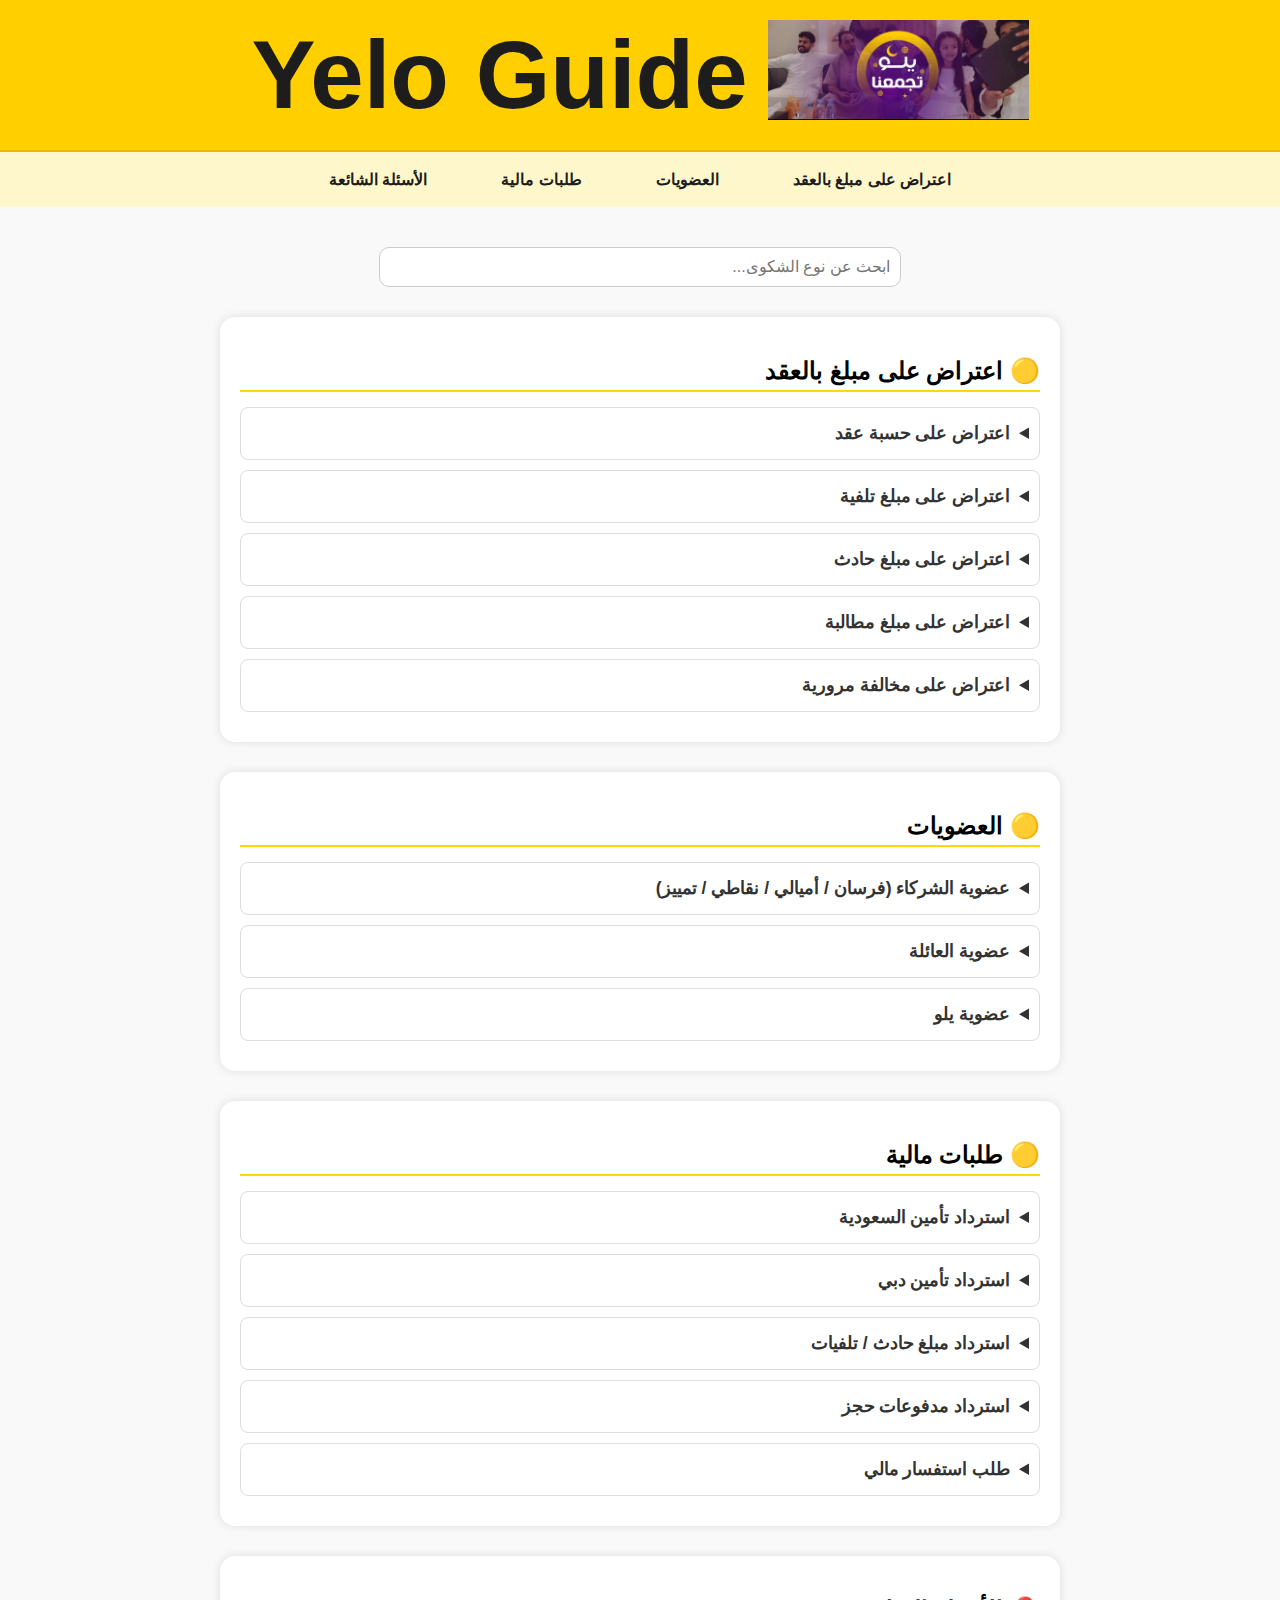
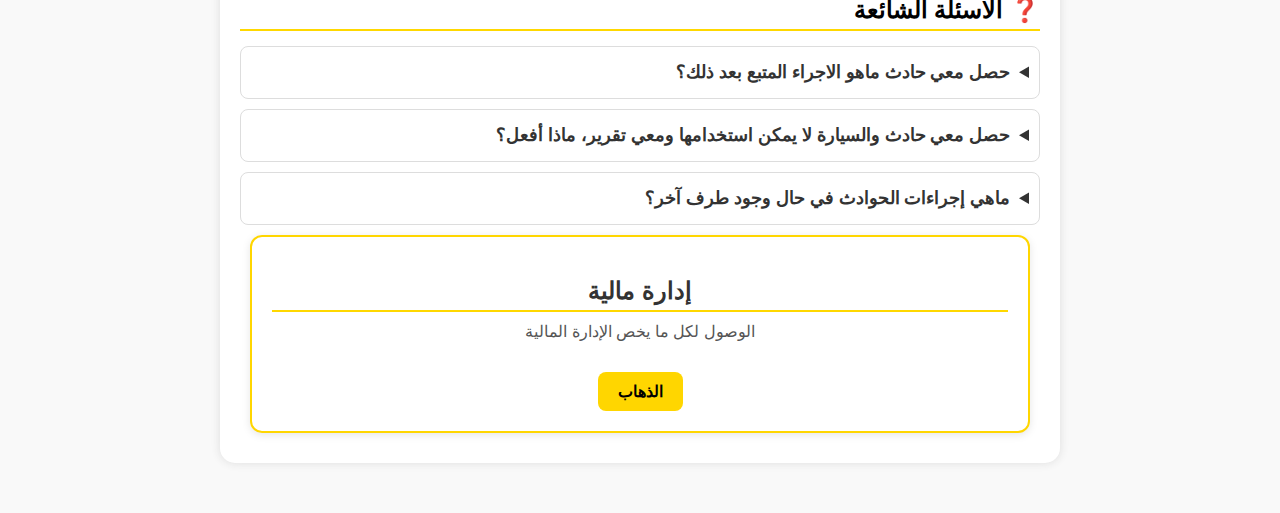
<file: index.html>
<!DOCTYPE html>
<html lang="ar" dir="rtl">
<head>
  <meta charset="UTF-8" />
  <meta name="viewport" content="width=device-width, initial-scale=1.0"/>
  <title>Yelo Guide</title>
  <link rel="stylesheet" href="css/style.css" />
</head>
<body>

  <!-- رأس الصفحة -->
  <header>
    <div class="header-container">
      <img src="img/yelo-logo.svg.jpg" alt="Yelo Logo" class="logo">
      <h1>Yelo Guide</h1>
    </div>
  </header>

  <!-- روابط التنقل -->
  <nav class="nav-links">
    <a href="#contract-issues">اعتراض على مبلغ بالعقد</a>
    <a href="#memberships">العضويات</a>
    <a href="#financial-requests">طلبات مالية</a>
    <a href="#faq">الأسئلة الشائعة</a>
  </nav>

  <!-- مربع البحث -->
  <main>
    <section id="search-section">
      <input type="text" id="searchInput" placeholder="ابحث عن نوع الشكوى...">
    </section>

    <!-- الاعتراضات -->
    <section id="contract-issues" class="section-block">
      <h2>🟡 اعتراض على مبلغ بالعقد</h2>
      <details><summary>اعتراض على حسبة عقد</summary><p>يرجى مراجعة بنود العقد والتأكد من طريقة الحسبة المحددة، ومقارنتها بالمبلغ النهائي.</p></details>
      <details><summary>اعتراض على مبلغ تلفية</summary><p>يتم فحص تقرير التلفيات والصور قبل تسليم السيارة، ومراجعة المسؤول الفني لتأكيد صحة المبلغ.</p></details>
      <details><summary>اعتراض على مبلغ حادث</summary><p>التحقق من بوليصة التأمين والتغطية، ثم رفع الطلب لقسم الحوادث لمراجعته.</p></details>
      <details><summary>اعتراض على مبلغ مطالبة</summary><p>مراجعة تفاصيل المطالبة وتاريخ وقوعها، والتواصل مع الجهة المسؤولة عن معالجتها.</p></details>
      <details><summary>اعتراض على مخالفة مرورية</summary><p>التحقق من وقت وتاريخ المخالفة، وتأكيد ارتباطها بالفترة التي كانت السيارة مستأجرة فيها.</p></details>
    </section>

    <!-- العضويات -->
    <section id="memberships" class="section-block">
      <h2>🟡 العضويات</h2>
      <details><summary>عضوية الشركاء (فرسان / أميالي / نقاطي / تمييز)</summary><p>يرجى التأكد من ربط العضوية أثناء الحجز، حيث لا يمكن إضافة النقاط بعد إغلاق العقد.</p></details>
      <details><summary>عضوية العائلة</summary><p>يشترط أن تكون العضوية مفعلة ومربوطة بنفس الحساب، ويتم تطبيق الخصم تلقائيًا في حال تطابق البيانات.</p></details>
      <details><summary>عضوية يلو</summary><p>الرجاء التحقق من حالة العضوية من خلال التطبيق أو الموقع الرسمي، حيث تُحتسب الامتيازات بناءً على نوع العضوية.</p></details>
    </section>

    <!-- الطلبات المالية -->
    <section id="financial-requests" class="section-block">
      <h2>🟡 طلبات مالية</h2>
      <details><summary>استرداد تأمين السعودية</summary><p>يُعاد مبلغ التأمين خلال 14 يوم عمل في حال إغلاق العقد وعدم وجود مطالبات.</p></details>
      <details><summary>استرداد تأمين دبي</summary><p>تتم مراجعة الحالة مع المكتب المحلي، وقد يستغرق الإجراء حتى 21 يوم عمل حسب النظام المحلي.</p></details>
      <details><summary>استرداد مبلغ حادث / تلفيات</summary><p>يتم رفع الطلب بعد التأكد من تقرير الحادث والتواصل مع شركة التأمين لتأكيد عدم وجود مسؤولية.</p></details>
      <details><summary>استرداد مدفوعات حجز</summary><p>التحقق من وسيلة الدفع وسبب الإلغاء، وفي حال انطباق الشروط يُعاد المبلغ خلال 7-10 أيام عمل.</p></details>
      <details><summary>طلب استفسار مالي</summary><p>يتم تحويل الطلب لفريق المالية لمراجعته، ويجب تضمين رقم العقد والمبلغ محل الاستفسار.</p></details>
    </section>

    <!-- الأسئلة الشائعة (آخر الصفحة) -->
    <section id="faq" class="section-block">
      <h2>❓ الأسئلة الشائعة</h2>

      <details><summary>حصل معي حادث ماهو الاجراء المتبع بعد ذلك؟</summary><p>عند حدوث حادث (لا سمح الله)، يجب مراجعة تقرير نجم أو المرور وتسليم السيارة مع التقرير لأقرب فرع يلو.</p></details>
      <details><summary>حصل معي حادث والسيارة لا يمكن استخدامها ومعي تقرير، ماذا أفعل؟</summary><p>ينقل السيارة لإصلاح مناسب وتسليم التقرير وأصل فاتورة النقل لموظف الفرع، يتم الصرف بعد انتهاء الإجراءات.</p></details>
      <details><summary>ماهي إجراءات الحوادث في حال وجود طرف آخر؟</summary><p>إذا الخطأ من الطرف الآخر أو مع درع يلو/بلس، لن يتحمل العميل بوليصة التحمل؛ وإلا تطبق الرسوم حسب العقد.</p></details>
<div class="card">
  <h2>إدارة مالية</h2>
  <p>الوصول لكل ما يخص الإدارة المالية</p>
  <a href="financial.html" class="card-btn">الذهاب</a>
</div>
</file>
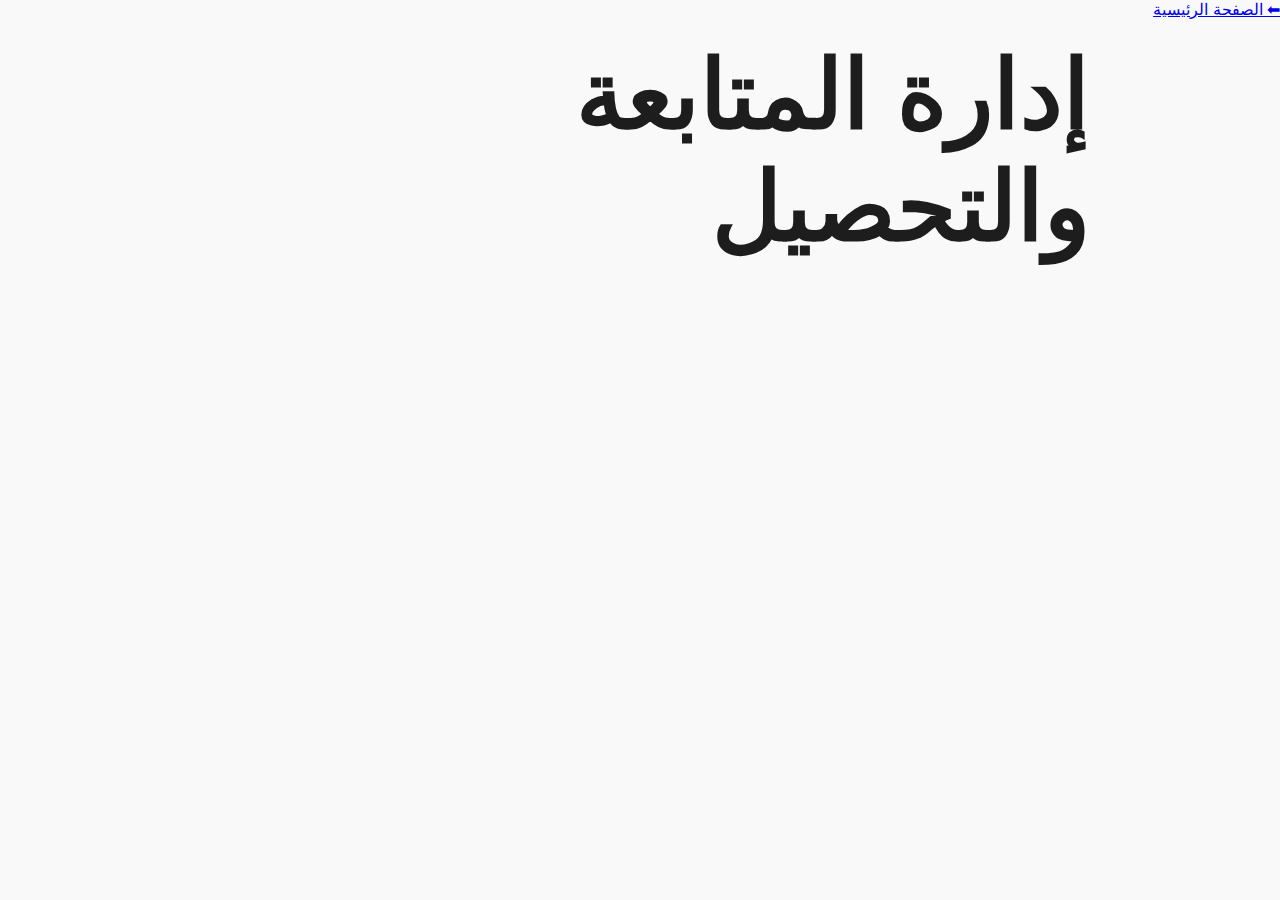
<file: collection.html>
<!DOCTYPE html>
<html lang="ar" dir="rtl">
<head><meta charset="UTF-8" /><meta name="viewport" content="width=device-width, initial-scale=1.0"/>
<title>إدارة المتابعة والتحصيل</title><link rel="stylesheet" href="css/style.css" /></head>
<body>
  <div class="back-card"><a href="index.html">⬅ الصفحة الرئيسية</a></div>
  <main><h1>إدارة المتابعة والتحصيل</h1></main>
</body>
</html>
</file>
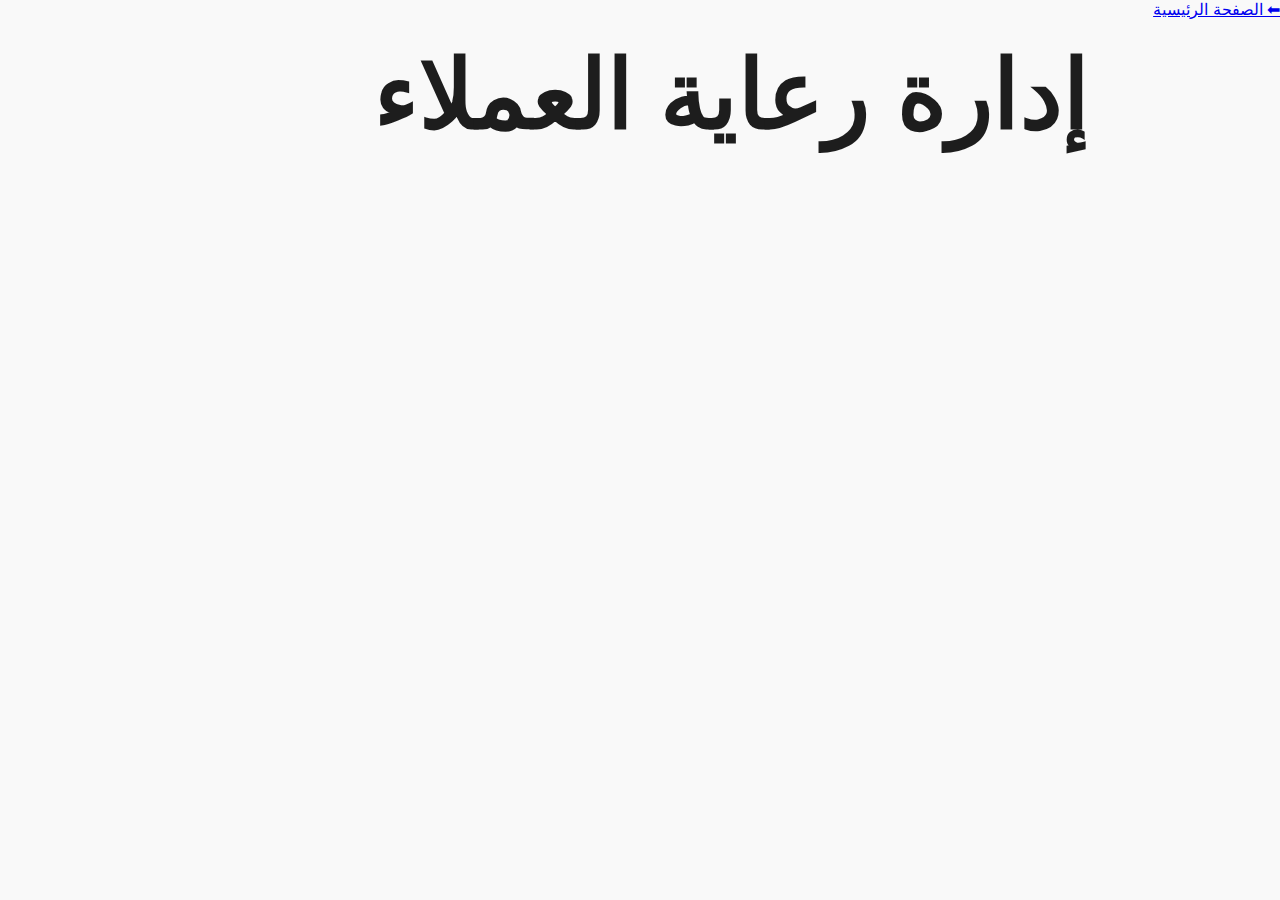
<file: customers.html>
<!DOCTYPE html>
<html lang="ar" dir="rtl">
<head><meta charset="UTF-8" /><meta name="viewport" content="width=device-width, initial-scale=1.0"/>
<title>إدارة رعاية العملاء</title><link rel="stylesheet" href="css/style.css" /></head>
<body>
  <div class="back-card"><a href="index.html">⬅ الصفحة الرئيسية</a></div>
  <main><h1>إدارة رعاية العملاء</h1></main>
</body>
</html>
</file>
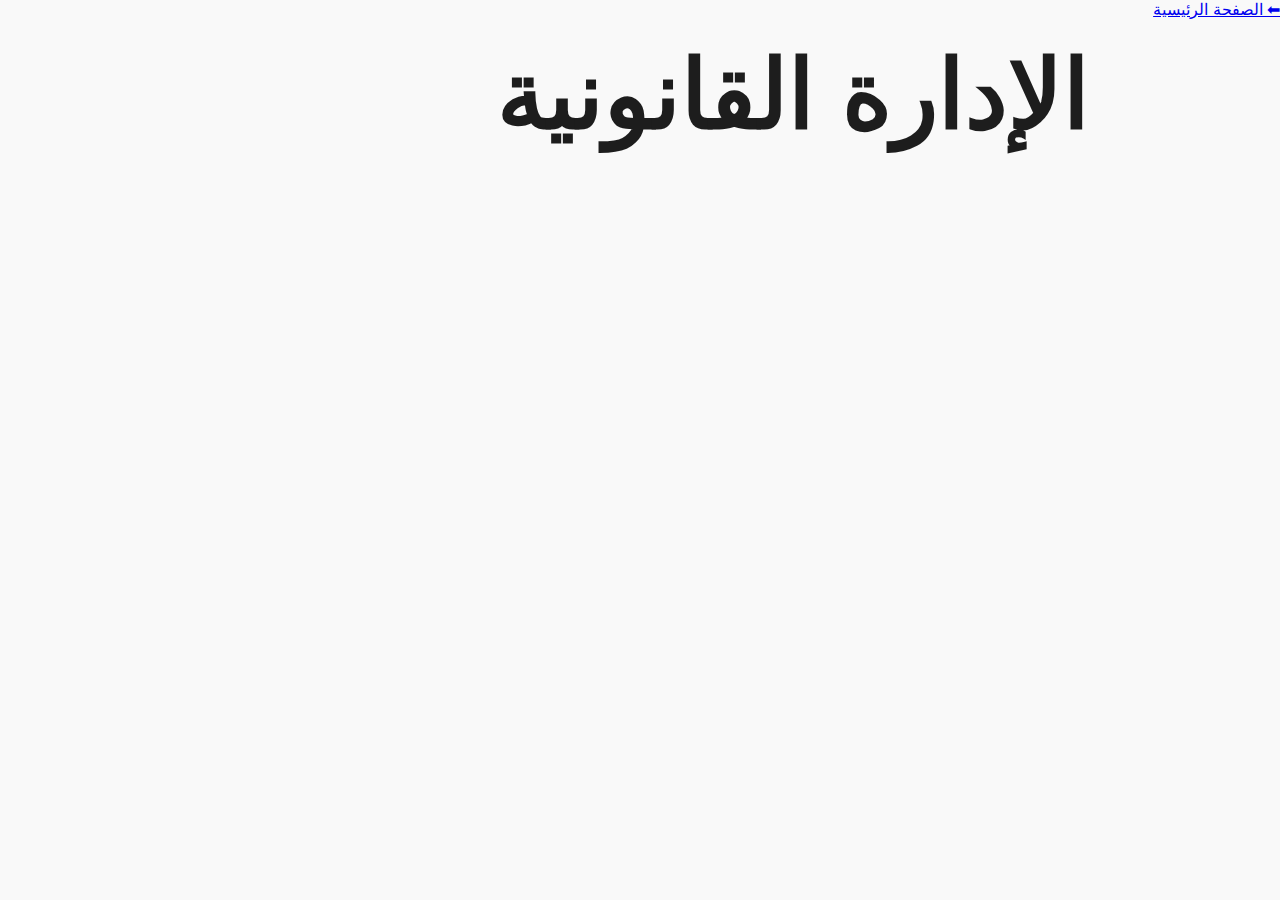
<file: legal.html>
<!DOCTYPE html>
<html lang="ar" dir="rtl">
<head><meta charset="UTF-8" /><meta name="viewport" content="width=device-width, initial-scale=1.0"/>
<title>الإدارة القانونية</title><link rel="stylesheet" href="css/style.css" /></head>
<body>
  <div class="back-card"><a href="index.html">⬅ الصفحة الرئيسية</a></div>
  <main><h1>الإدارة القانونية</h1></main>
</body>
</html>
</file>
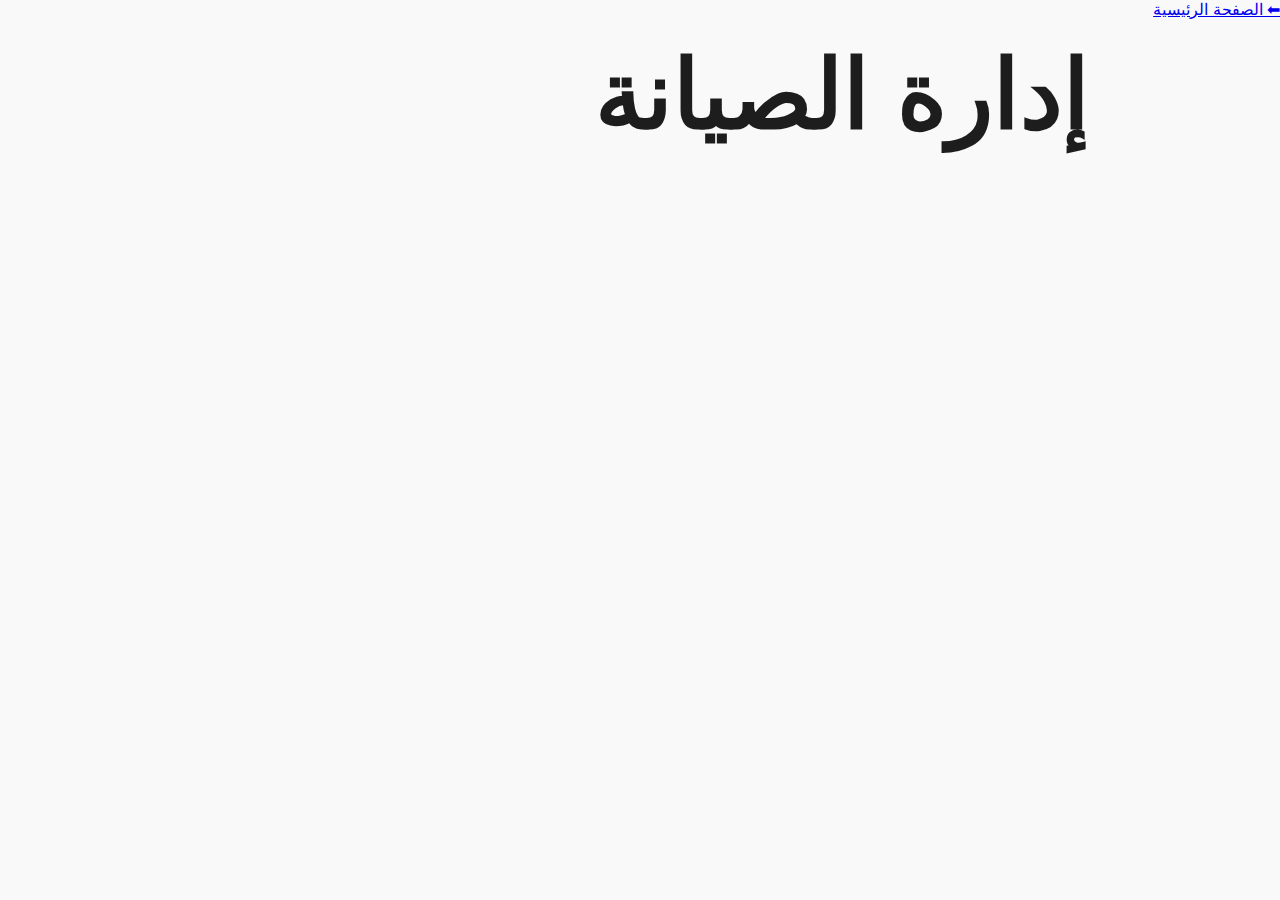
<file: maintenance.html>
<!DOCTYPE html>
<html lang="ar" dir="rtl">
<head><meta charset="UTF-8" /><meta name="viewport" content="width=device-width, initial-scale=1.0"/>
<title>إدارة الصيانة</title><link rel="stylesheet" href="css/style.css" /></head>
<body>
  <div class="back-card"><a href="index.html">⬅ الصفحة الرئيسية</a></div>
  <main><h1>إدارة الصيانة</h1></main>
</body>
</html>
</file>
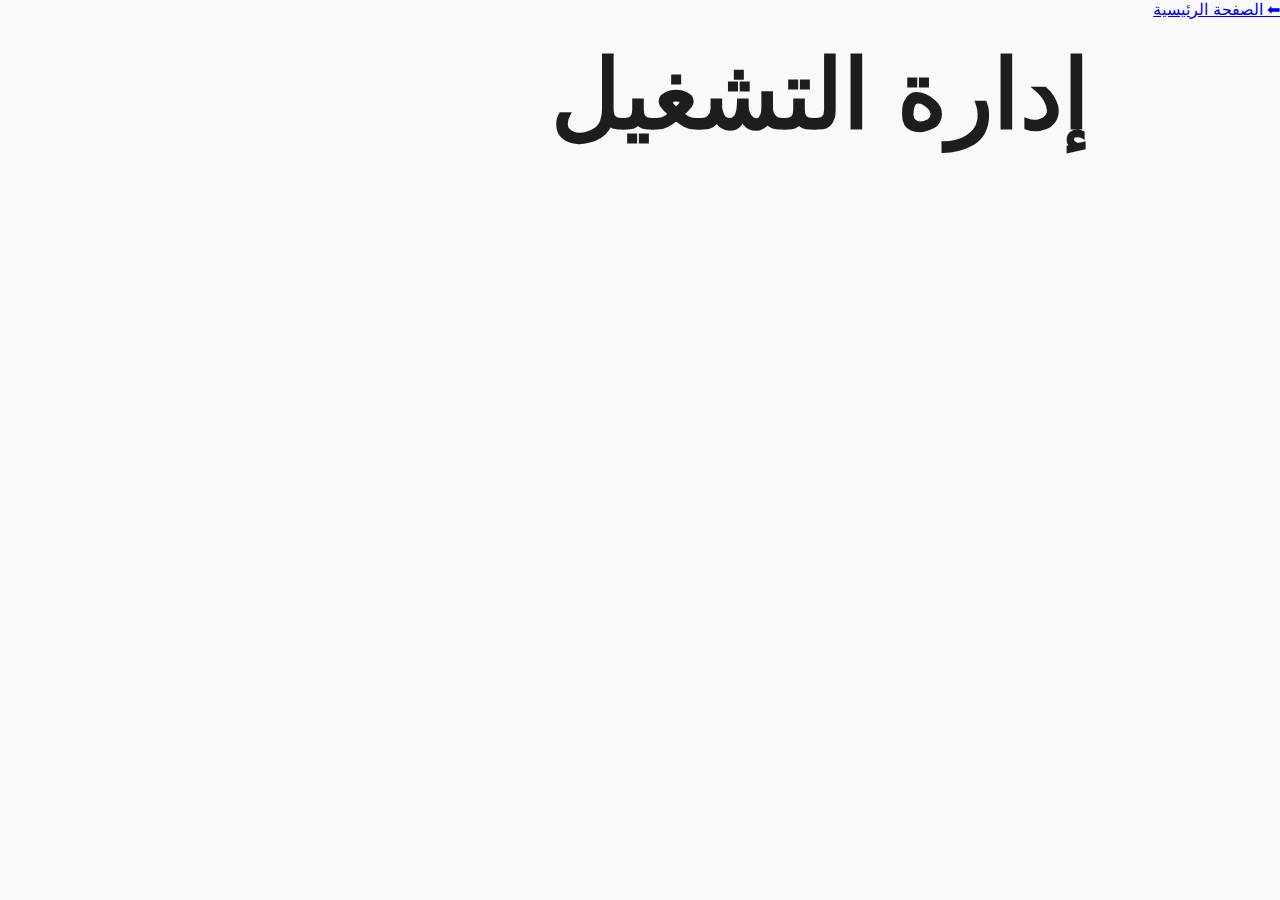
<file: operations.html>
<!DOCTYPE html>
<html lang="ar" dir="rtl">
<head><meta charset="UTF-8" /><meta name="viewport" content="width=device-width, initial-scale=1.0"/>
<title>إدارة التشغيل</title><link rel="stylesheet" href="css/style.css" /></head>
<body>
  <div class="back-card"><a href="index.html">⬅ الصفحة الرئيسية</a></div>
  <main><h1>إدارة التشغيل</h1></main>
</body>
</html>
</file>
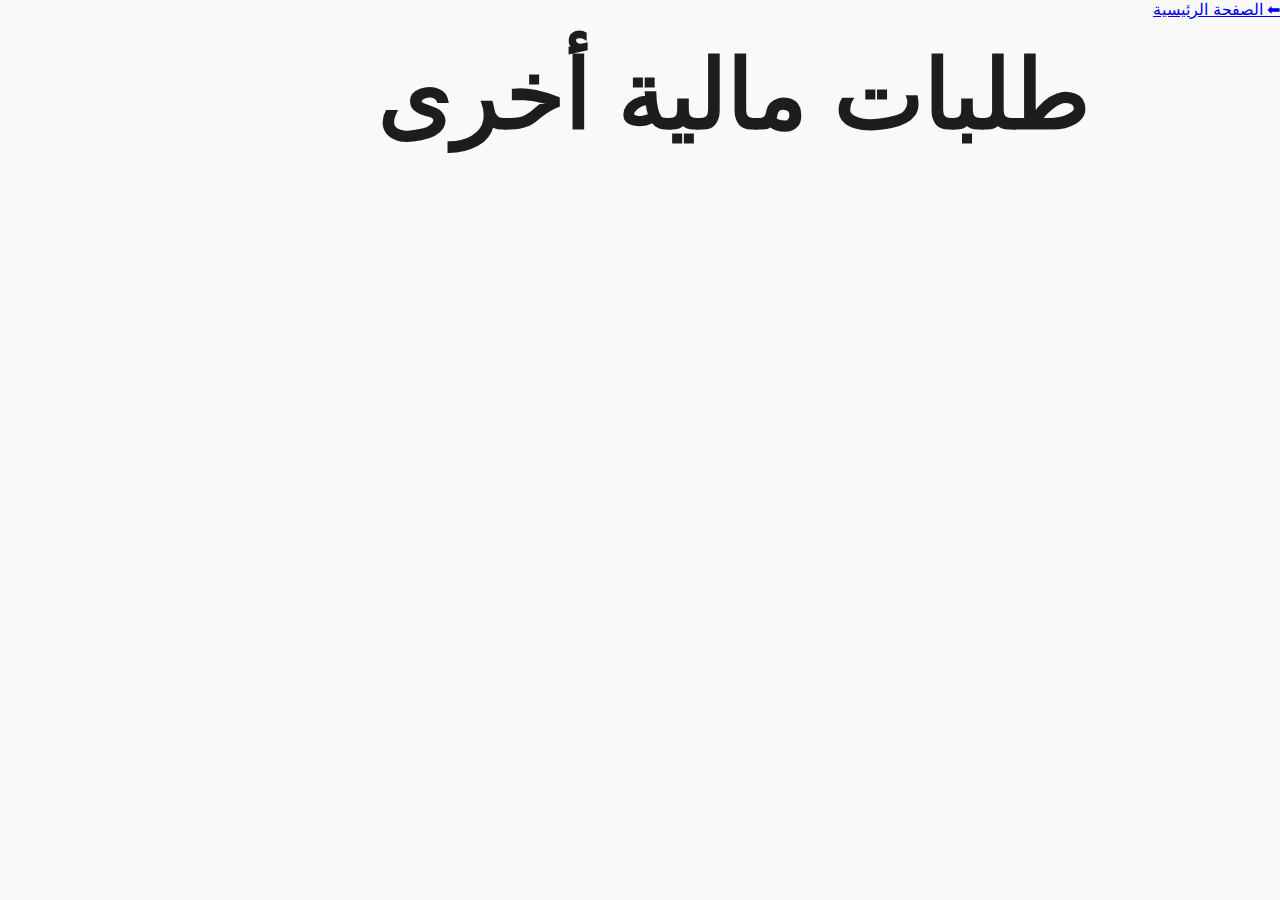
<file: other-financial.html>
<!DOCTYPE html>
<html lang="ar" dir="rtl">
<head><meta charset="UTF-8" /><meta name="viewport" content="width=device-width, initial-scale=1.0"/>
<title>طلبات مالية أخرى</title><link rel="stylesheet" href="css/style.css" /></head>
<body>
  <div class="back-card"><a href="index.html">⬅ الصفحة الرئيسية</a></div>
  <main><h1>طلبات مالية أخرى</h1></main>
</body>
</html>
</file>
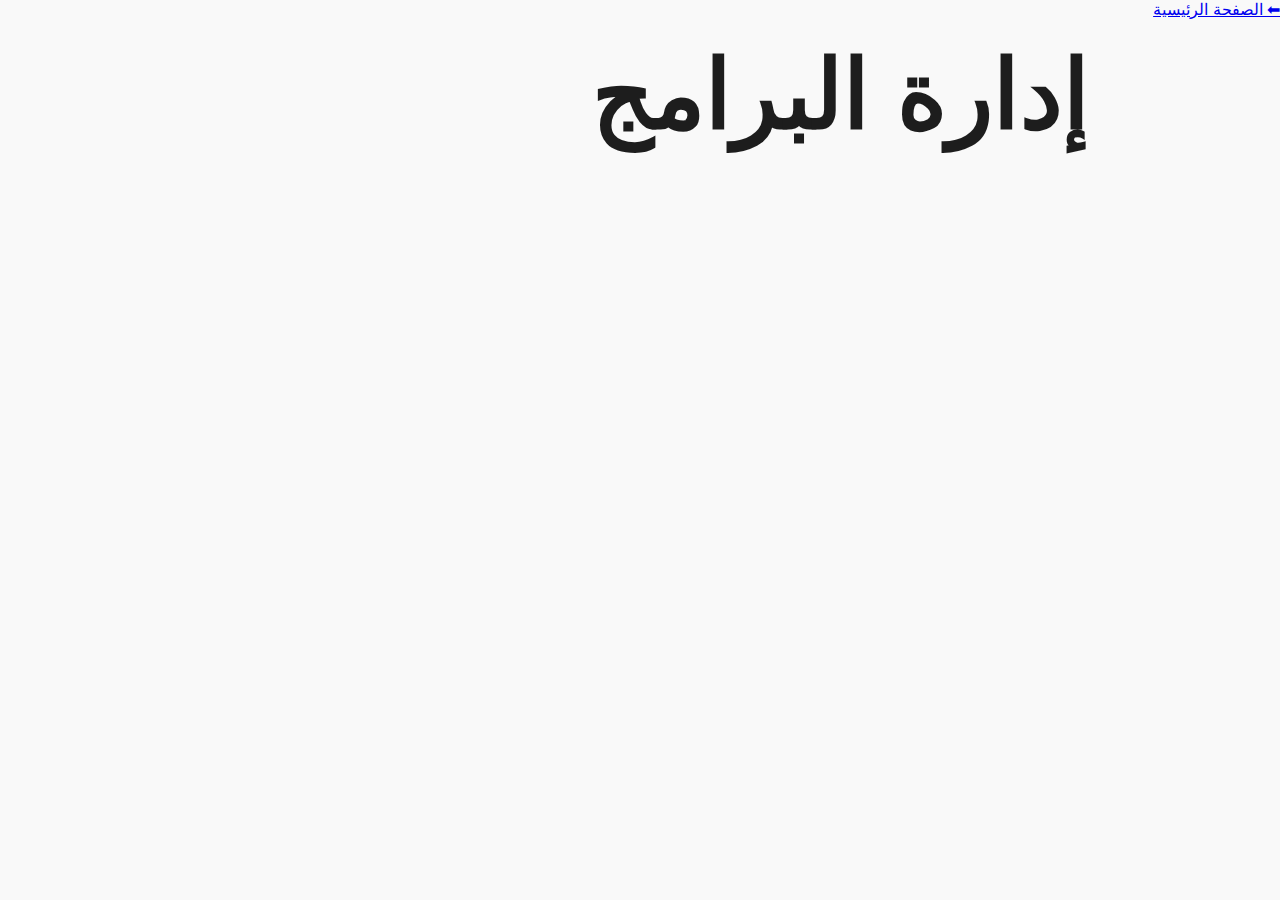
<file: programs.html>
<!DOCTYPE html>
<html lang="ar" dir="rtl">
<head><meta charset="UTF-8" /><meta name="viewport" content="width=device-width, initial-scale=1.0"/>
<title>إدارة البرامج</title><link rel="stylesheet" href="css/style.css" /></head>
<body>
  <div class="back-card"><a href="index.html">⬅ الصفحة الرئيسية</a></div>
  <main><h1>إدارة البرامج</h1></main>
</body>
</html>
</file>
<file: css/style.css>
:root {
  --yellow: #FFD800;
  --dark: #000000;
  --gray: #333333;
  --light: #F4F4F4;
  --primary-font: "Segoe UI", Tahoma, Geneva, Verdana, sans-serif;
}

body {
  margin: 0;
  padding: 0;
  font-family: var(--primary-font);
  background-color: #ffffff;
  color: var(--gray);
  direction: rtl;
}

header {
  background-color: var(--yellow);
  padding: 20px;
  text-align: center;
  font-size: 1.8rem;
  font-weight: bold;
  color: var(--dark);
  box-shadow: 0 2px 5px rgba(0, 0, 0, 0.1);
  display: flex;
  flex-direction: column;
  align-items: center;
}

main {
  padding: 20px;
  max-width: 900px;
  margin: auto;
}

#search-section {
  margin-bottom: 20px;
  text-align: center;
}

#searchInput {
  width: 100%;
  padding: 12px;
  border: 1px solid #ccc;
  border-radius: 10px;
  font-size: 1rem;
}

form {
  display: flex;
  flex-direction: column;
  gap: 15px;
  background-color: var(--light);
  padding: 20px;
  border-radius: 10px;
  margin-bottom: 30px;
}

select,
textarea,
button {
  padding: 12px;
  font-size: 1rem;
  border-radius: 8px;
  border: 1px solid #ccc;
}

button {
  background-color: var(--yellow);
  border: none;
  cursor: pointer;
  font-weight: bold;
  transition: background-color 0.3s ease;
  color: var(--dark);
}

button:hover {
  background-color: #e6c200;
}

#complaints-list {
  display: none;
}

.nav-links {
  display: flex;
  justify-content: center;
  gap: 20px;
  background-color: var(--yellow);
  padding: 10px 0;
  flex-wrap: wrap;
}

.nav-links a {
  color: var(--dark);
  text-decoration: none;
  font-weight: bold;
  padding: 8px 12px;
  border-radius: 6px;
  transition: background-color 0.3s;
}

.nav-links a:hover {
  background-color: #e6c200;
}

.section-block {
  background-color: var(--light);
  padding: 20px;
  margin-top: 40px;
  border-radius: 10px;
}

.section-block h2 {
  color: var(--dark);
  margin-bottom: 15px;
  border-bottom: 2px solid var(--yellow);
  padding-bottom: 5px;
}

.section-block details {
  background-color: #fff;
  border: 1px solid #ddd;
  border-radius: 8px;
  margin-bottom: 10px;
  padding: 10px;
  cursor: pointer;
}

.section-block summary {
  font-weight: bold;
  font-size: 1.1rem;
}

.section-block p {
  margin-top: 8px;
  color: #555;
}

#backToTop {
  position: fixed;
  bottom: 30px;
  left: 30px;
  background-color: var(--yellow);
  color: var(--dark);
  border: none;
  border-radius: 50%;
  padding: 12px 16px;
  font-size: 20px;
  cursor: pointer;
  box-shadow: 0 2px 6px rgba(0, 0, 0, 0.2);
  display: none;
  transition: background-color 0.3s, transform 0.3s;
  z-index: 999;
}

#backToTop:hover {
  background-color: #e6c200;
  transform: scale(1.1);
}
.highlighted {
  background-color: #fff9c4;
  transition: background-color 0.5s;
}
body {
  font-family: 'Segoe UI', Tahoma, Geneva, Verdana, sans-serif;
  background-color: #f9f9f9;
  margin: 0;
  padding: 0;
}

header {
  text-align: center;
  padding: 20px;
  background-color: #ffcf00;
  color: #1d1d1d;
  border-bottom: 2px solid #e5b800;
}

.logo {
  height: 60px;
  margin-bottom: 10px;
}

h1 {
  font-size: 2rem;
  margin: 0;
}

.nav-links {
  background-color: #fff7cc;
  padding: 10px;
  text-align: center;
}

.nav-links a {
  margin: 0 15px;
  color: #1d1d1d;
  font-weight: bold;
  text-decoration: none;
}

.nav-links a:hover {
  text-decoration: underline;
}

#searchInput {
  width: 90%;
  max-width: 500px;
  padding: 10px;
  margin: 20px auto;
  display: block;
  font-size: 1rem;
  border: 1px solid #ccc;
  border-radius: 10px;
}

.section-block {
  background: white;
  margin: 30px auto;
  max-width: 800px;
  padding: 20px;
  border-radius: 15px;
  box-shadow: 0 0 10px #ddd;
}

details summary {
  cursor: pointer;
  font-weight: bold;
  padding: 5px 0;
}

.highlighted {
  background-color: #fff3b0;
  transition: background-color 0.5s ease-in-out;
}

#backToTop {
  position: fixed;
  bottom: 30px;
  left: 30px;
  display: none;
  background-color: #ffcf00;
  color: #1d1d1d;
  border: none;
  padding: 10px 15px;
  border-radius: 50%;
  font-size: 1.2rem;
  cursor: pointer;
  box-shadow: 0 0 10px #aaa;
}
.logo {
  height: 100px;
  max-width: 300px;
  margin-bottom: 10px;
}
header {
  text-align: center;
  padding: 60px 30px;
  background-color: #ffcf00;
  color: #1d1d1d;
  border-bottom: 2px solid #e5b800;
}

.logo {
  height: auto;
  max-width: 720px; /* تقدر تزود لـ 300 لو حابب أكبر */
  margin-bottom: 10px;
  display: block;
  margin-left: auto;
  margin-right: auto;
}

h1 {
  font-size: 2.5rem;
  margin-top: 10px;
}
header {
  background-color: #ffcf00;
  border-bottom: 2px solid #e5b800;
  padding: 20px 30px;
}

.header-container {
  display: flex;
  align-items: center;
  justify-content: flex-start; /* يبدأ من اليمين لأن اللغة RTL */
  gap: 20px;
  direction: rtl;
}

.logo {
  height: 100px;
  max-width: 500px;
}

h1 {
  font-size: 6rem;
  margin: 0;
  color: #1d1d1d;
}
/* التنسيق العام للأقسام */
.section-block details {
  background-color: #fff;
  border: 1px solid #ddd;
  border-radius: 8px;
  margin-bottom: 10px;
  padding: 10px;
  cursor: pointer;
}
.section-block summary {
  font-weight: bold;
  font-size: 1.1rem;
}
.section-block p {
  margin-top: 8px;
  color: #555;
}
.card {
  background-color: #ffffff;
  border: 2px solid #FFD600;
  border-radius: 12px;
  padding: 20px;
  margin: 10px;
  text-align: center;
  box-shadow: 0 2px 8px rgba(0,0,0,0.1);
  transition: transform 0.3s ease;
}

.card:hover {
  transform: scale(1.02);
}

.card h2 {
  color: #333;
  margin-bottom: 10px;
}

.card-btn {
  display: inline-block;
  margin-top: 15px;
  padding: 10px 20px;
  background-color: #FFD600;
  color: #000;
  text-decoration: none;
  border-radius: 8px;
  font-weight: bold;
}
</file>
